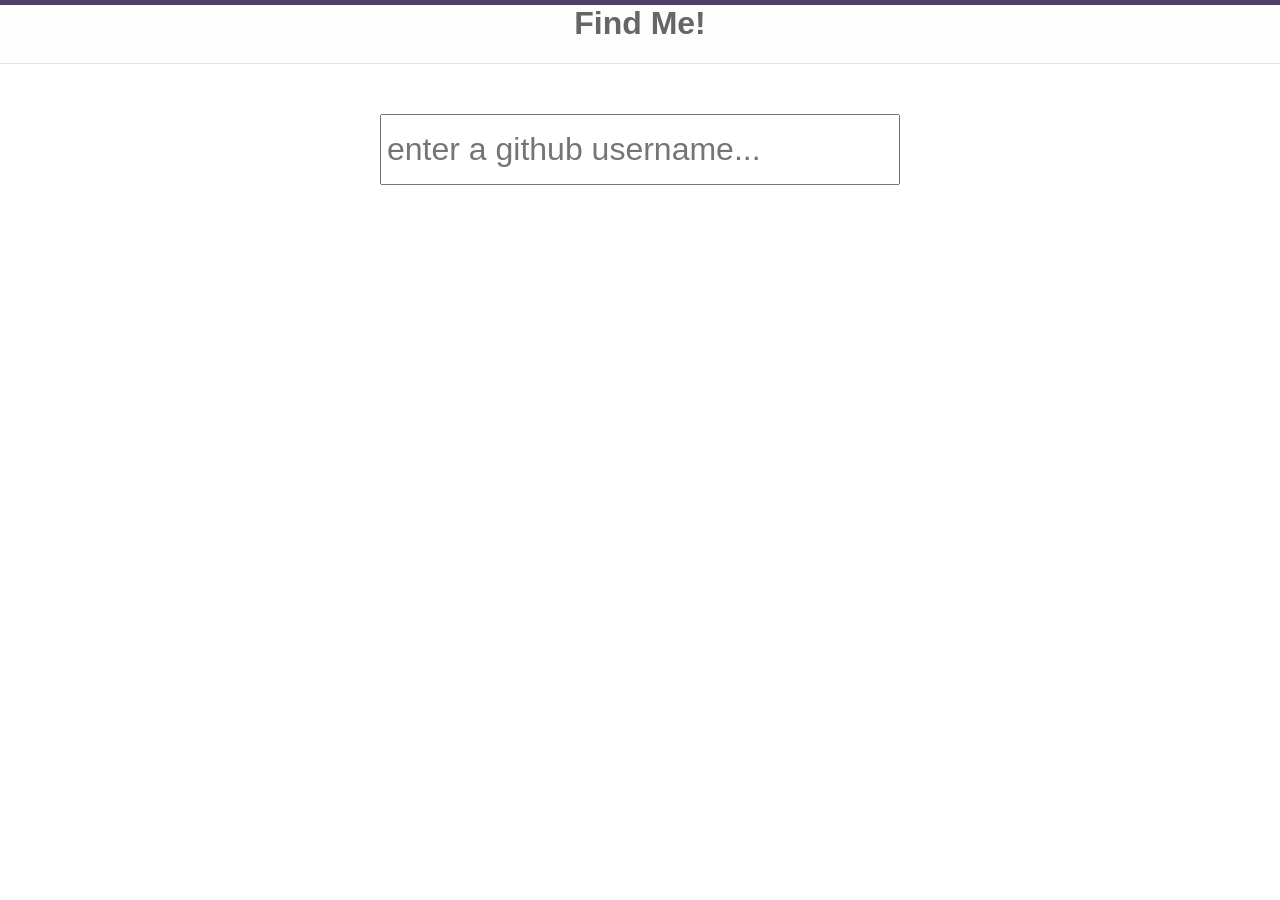
<file: ICP/ICP-3/Github User Finder/index.html>
<html>
<head>
  <title>Github User Finder</title>
  <link rel="stylesheet" href="style.css">
  <script type="text/javascript" src="jquery.js"></script>
  <script type="text/javascript" src="script.js"></script>
</head>
<body>
<header>
  <h1>Find Me!</h1>
</header>
<div id="container">
  <div class="search">
    <input id="username" placeholder="enter a github username..." type="text"></input>
  </div>
  <div id="profile">
    <h2 id="displaytext"></h2>
    <div class="avatar"></div>
    <div class="information"></div>
  </div>
</div>

</body>
</html>
</file>
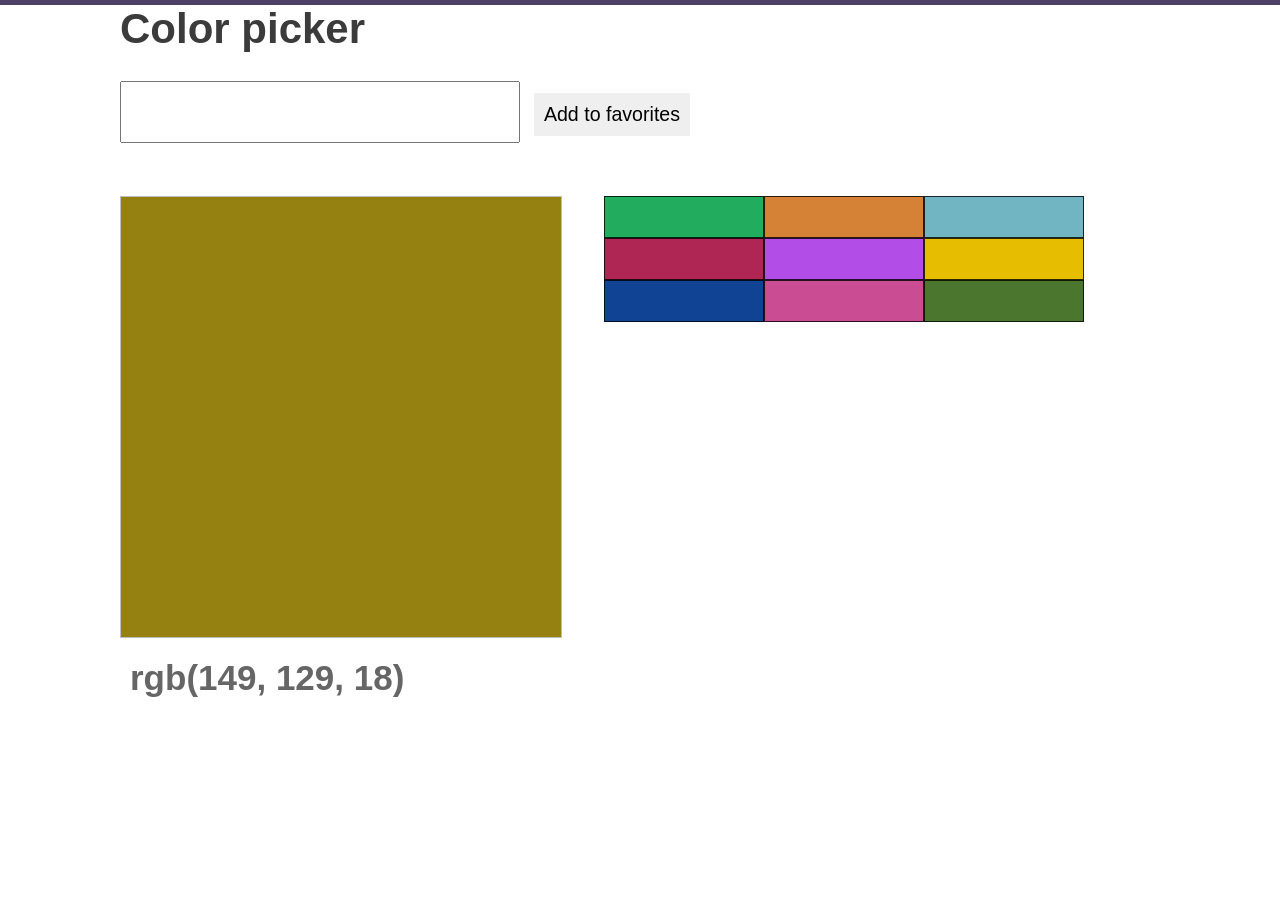
<file: ICP/ICP-3/Pick My Favourite Color/index.html>
<html>
  <head>
   <title>PickMyFavoriteColor</title>
    <link rel="stylesheet" href="style.css">

    <script type="text/javascript" src="jquery.js"></script>
    <script type="text/javascript" src="script.js"></script>
  </head>
  <body>

    <div id="container">
     <h1>Color picker</h1>
     <input id="color" type="text"/>
     <button id="add-to-favorite"  >Add to favorites</button>
     <div class="row">
       <div class="column">
         <div class="preview">
         </div>
       </div>
       <div class="column">
         <div id="colors">

             <div class="grid-container">
                 <div class="grid-item"></div>
                 <div class="grid-item"></div>
                 <div class="grid-item"></div>
                 <div class="grid-item"></div>
                 <div class="grid-item"></div>
                 <div class="grid-item"></div>
                 <div class="grid-item"></div>
                 <div class="grid-item"></div>
                 <div class="grid-item"></div>
             </div>

         </div>
       </div>
       <br/>
      <div class="color-code"></div>
     </div>
   </div>

 </body>
</html>
</file>
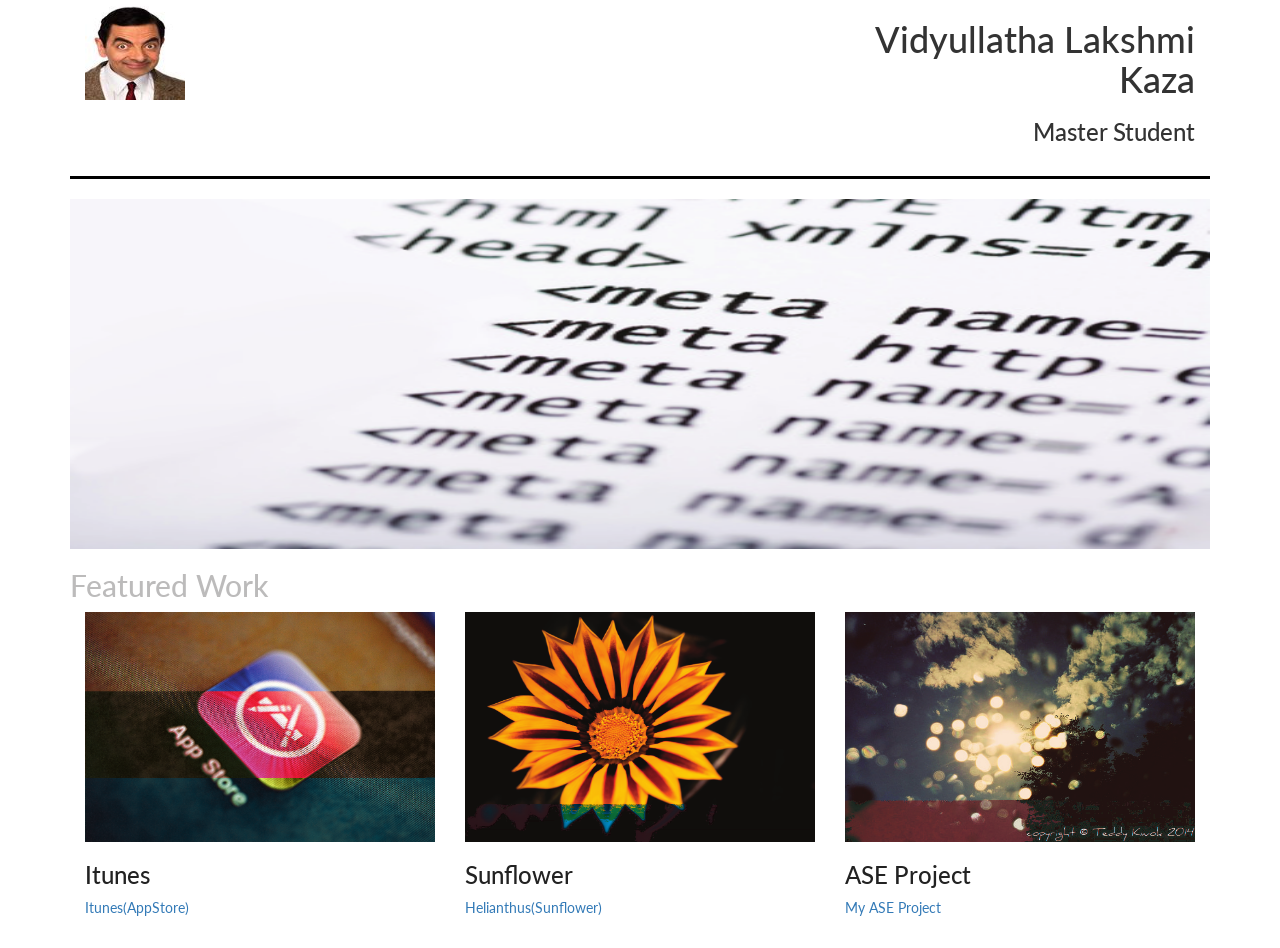
<file: ICP-2/RWD.html>
<html>
<head>
    <meta http-equiv="Content-Type" content="text/html; charset=windows-1252">
    <meta name="viewport" content="width=device-width, initial-scale=1">
    <link rel="stylesheet" href="https://maxcdn.bootstrapcdn.com/bootstrap/3.3.7/css/bootstrap.min.css">
    <script src="https://ajax.googleapis.com/ajax/libs/jquery/3.3.1/jquery.min.js"></script>
    <script src="https://maxcdn.bootstrapcdn.com/bootstrap/3.3.7/js/bootstrap.min.js"></script>

    <link rel="stylesheet" href="https://fonts.googleapis.com/css?family=Lato&amp;lang=en" />

</head>
<body style="font-family: 'Lato'">
<div class="container">
    <div class="row">
        <div class="col-md-12">
            <div class="col-md-8"> <img src="SampleImages/bean.jpg" height="100" width="100"></div>
            <div class="col-md-4">
                <h1  align="right">Vidyullatha Lakshmi Kaza</h1>
                <h3 align="right">Master Student</h3>
            </div>
        </div>
    </div>

    <hr style="border-top: 3px solid black">

    <div class="row">
        <div class="col-md-12"> <img src="SampleImages/Image.png" height="350" width="1140"></div>
    </div>

    <div>
        <h2 style="color: #BCBBBB">Featured Work </h2>
    </div>

    <div class="row" style="color:#222222">
        <div class="col-md-12">
            <div class="col-md-4">
                <img src="SampleImages/app1.png" width="350" height="230">
                <h3>Itunes</h3>
                <p><a href="https://www.apple.com/itunes/">Itunes(AppStore)</a></p>
            </div>
            <div class="col-md-4">
                <img src="SampleImages/app2.png" width="350" height="230">
                <h3>Sunflower</h3>
                <p><a href="https://en.wikipedia.org/wiki/Helianthus">Helianthus(Sunflower)</a></p>
            </div>
            <div class="col-md-4">
                <img src="SampleImages/app3.png" width="350" height="230">
                <h3>ASE Project</h3>
                <p><a href="https://github.com/VidyullathaKaza/CS5590_Web-Mobile-Programming_11">My ASE Project</a></p>
            </div>
        </div>
    </div>
    <br/>

</div>

</body></html>
</file>
<file: ICP/ICP-3/Github User Finder/style.css>
body {
  font-family: Helvetica, Arial, sans-serif;
  border-top: 5px solid #4c4066;
  margin: 0px auto;
  font-size: 14px;
  color: #666666;
  font-size: 16px;
}

header {
  text-align: center;
  background-color: #fdfdfd;
  border-bottom: 1px solid #e5e2e0;
}

#logo {
  position: relative;
  top: -2px;
}

#container {
  width: 1040px;
  margin: 0px auto;
  min-height: 750px;
  text-align: center;
}

input[type='text'] {
  height: 2.2em;
  font-size: 2em;
  width: 50%;
  padding: 5px;
}

.information, .avatar {
  vertical-align: top;
  display: inline-block;
}

.information {
  text-align: center;
  border-top-left-radius: 5px;
  border-bottom-left-radius: 5px;
}

.search {
  text-align: center;
  margin: 50px auto;
}

h2 {
  padding: 5px;
}

.profile {
  height: 130px;
  width: 150px;
  padding: 90px 30px 0;
  display: block;
  background-color: purple;
  text-decoration: none;
  color: white;
  font-width: bold;
}

.profile:hover {
  background-color: #b300b3;
}
</file>
<file: ICP/ICP-3/Pick My Favourite Color/style.css>
body {
  font-family: Helvetica, Arial, sans-serif;
  border-top: 5px solid #4c4066;
  margin: 0px auto;
  font-size: 14px;
  color: #666666;
}

a {
  text-decoration: none;
}

header {
  text-align: center;
  background-color: #fdfdfd;
  border-bottom: 1px solid #e5e2e0;
}

button {
  padding: 10px;
  margin: 10px;
  border: none;
  font-size: 1.4em;
}

#logo {
  position: relative;
  top: -2px;
}

h1 {
  color: #3b3b3b;
  font-size: 3em;
}

#container {
  width: 1040px;
  margin: 0px auto;
  min-height: 750px;
}

input[type='text'] {
  height: 2.2em;
  font-size: 2em;
  width: 400px;
  padding: 5px;
}

input[type='text']:before {
  content: "Joe's Task:";
}

.row {
  margin-top: 50px;
  height: 100px;
}

.row .column {
  display: inline-block;
  vertical-align: top;
  width: 480px;
}

#colors .item {
  display: inline-block;
  padding: 10px;
  height: 90px;
  width: 90px;
  color: white;
  font-size: 0.7em;
  text-transform: uppercase;
  font-weight: bold;
}

.prefix {
  font-size: 3em;
  color: black;
  padding-bottom: 2px;
  padding-right: 10px;
}

.preview {
  height: 400px;
  width: 400px;
  padding: 20px;
  border: 1px solid #bebebe;
  font-size: 1.4em;
  color: white;
  font-weight: bold;
  text-transform: uppercase;
}

.color-code {
  padding: 10px;
  margin-top: 10px;
  font-size: 2.5em;
  display: inline-block;
  font-weight: bold;
}

footer {
  padding-bottom: 10px;
  border-bottom: 5px solid #4c4066;
  position: absolute;
  width: 100%;
}

footer #content {
  width: 1040px;
  margin: 0px auto;
}



 .grid-container {
   display: grid;
   grid-template-columns: auto auto auto;
   /*background-color: #2196F3;*/
   padding: 0px;
 }
.grid-item {
  /*background-color: rgba(255, 255, 255, 0.8);*/
  border: 1px solid rgba(0, 0, 0, 0.8);
  padding: 20px;
  font-size: 60px;
  text-align: center;
}
</file>
